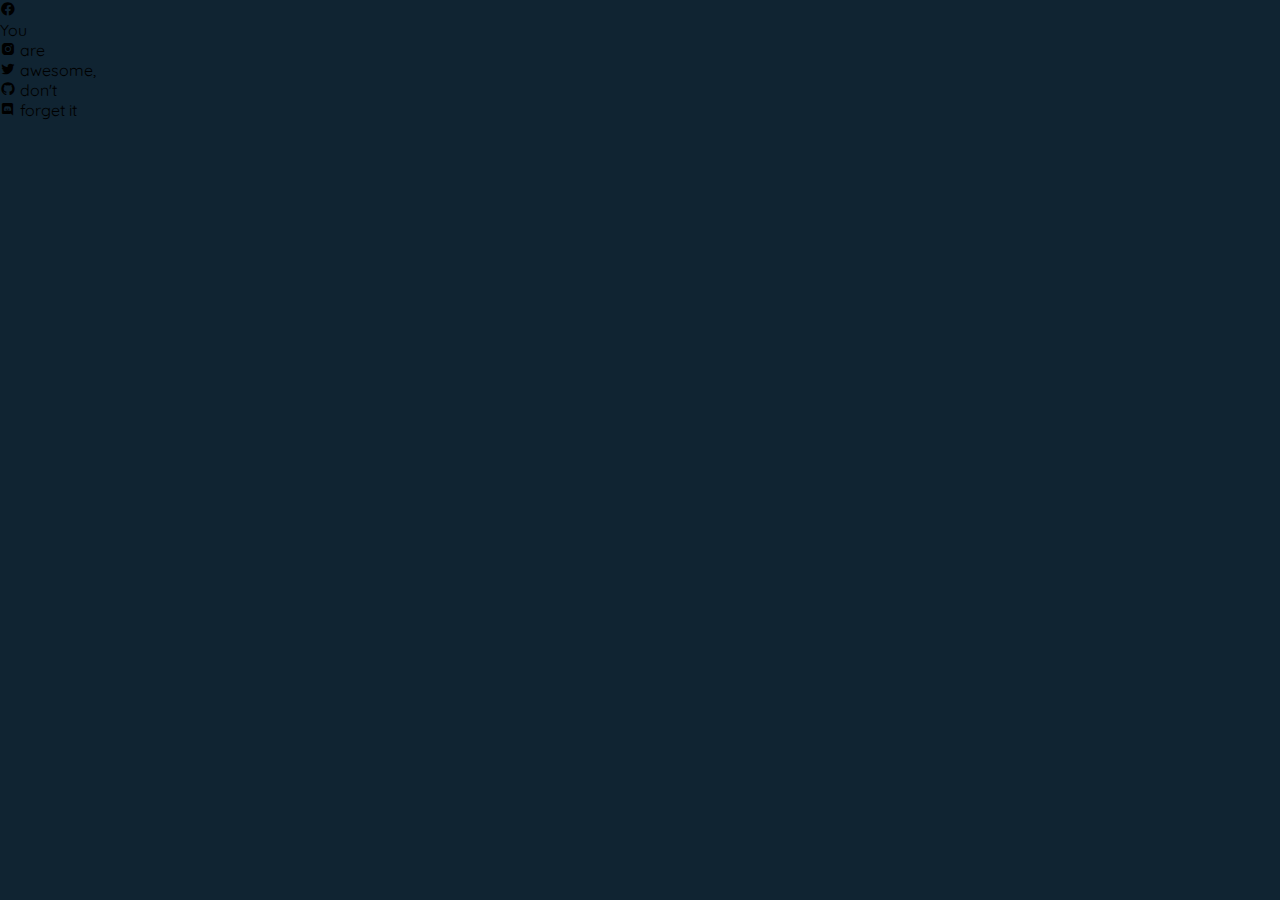
<file: assets/test.html>
<!DOCTYPE html>
<html lang="en">
  <head>
    <meta charset="UTF-8" />
    <meta name="viewport" content="width=device-width, initial-scale=1.0" />

    <!--========== BOX ICONS ==========-->
    <link
      href="https://cdn.jsdelivr.net/npm/boxicons@2.0.5/css/boxicons.min.css"
      rel="stylesheet"
    />

    <!--========== CSS ==========-->
    <link rel="stylesheet" href="test.css" />

    <title>Social icons tooltip</title>
  </head>
  <body>
    <div class="social">
      <div class="social__container">
        <div class="social__content">
          <i class="bx bxl-facebook-circle social__icon"></i>
          <div class="social__tooltip social__tooltip-left">You</div>
        </div>

        <div class="social__content">
          <i class="bx bxl-instagram-alt social__icon"></i>
          <span class="social__tooltip social__tooltip-top">are</span>
        </div>

        <div class="social__content">
          <i class="bx bxl-twitter social__icon"></i>
          <span class="social__tooltip social__tooltip-bottom">awesome,</span>
        </div>

        <div class="social__content">
          <i class="bx bxl-github social__icon"></i>
          <span class="social__tooltip social__tooltip-top">don't</span>
        </div>

        <div class="social__content">
          <i class="bx bxl-discord social__icon"></i>
          <span class="social__tooltip social__tooltip-right">forget it</span>
        </div>
      </div>
    </div>
  </body>
</html>
</file>
<file: assets/test.css>
/*===== GOOGLE FONTS =====*/
@import url("https://fonts.googleapis.com/css2?family=Quicksand:wght@500;700&display=swap");

/*===== VARIABLES CSS =====*/
:root {
  /*========== Colors ==========*/
  --first-color: #ffda17;
  --first-color-light: #152f40;
  --body-color: #102432;

  /*========== Font and typography ==========*/
  --body-font: "Quicksand", sans-serif;
  --normal-font-size: 1rem;
}

/*========== BASE ==========*/
*,
::before,
::after {
  box-sizing: border-box;
}

body {
  margin: 0;
  font-family: var(--body-font);
  background-color: var(--body-color);
}

/*========== ICONS TOOLTIP ==========*/
/* .social,
.social__container,
.social__content {
  display: flex;
}

.social {
  height: 100vh;
  justify-content: center;
  align-items: center;
}

.social__content {
  position: relative;
  padding: 0.5rem;
  margin: 0 1rem;
  background-color: var(--first-color-light);
  border-radius: 1rem;
  box-shadow: -2px -2px 8px #fafaff, 2px 2px 8px rgba(13, 12, 64, 0.2);
  cursor: pointer;
}

.social__icon {
  font-size: 2rem;
  color: var(--first-color);
}

.social__tooltip {
  opacity: 0;
  position: absolute;
  padding: 0.5rem 1rem;
  background-color: var(--first-color);
  color: var(--first-color-light);
  font-size: var(--normal-font-size);
  white-space: nowrap;
  font-weight: 700;
  border-radius: 0.5rem;
  pointer-events: none;
}

.social__tooltip::after {
  content: "";
  position: absolute;
  width: 12px;
  height: 12px;
  background-color: var(--first-color);
  border-radius: 3px;
}

.social__content,
.social__tooltip,
.social__icon {
  transition: 0.3s;
}

.social__content:hover {
  background-color: var(--first-color);
}

.social__content:hover .social__icon {
  color: var(--first-color-light);
} */

/*========== Tooltip left ==========*/
/* .social__tooltip-left {
  left: 0;
  transform: translateX(-100%);
}

.social__tooltip-left::after {
  top: 50%;
  transform: translate(50%, -50%) rotate(45deg);
  right: 1px;
}

.social__content:hover .social__tooltip-left {
  opacity: 1;
  left: -1rem;
} */

/*========== Tooltip top ==========*/
/* .social__tooltip-top {
  top: -2.25rem;
  left: 50%;
  transform: translateX(-50%);
}

.social__tooltip-top::after {
  left: 50%;
  transform: translate(-50%, 50%) rotate(45deg);
  bottom: 1px;
}

.social__content:hover .social__tooltip-top {
  opacity: 1;
  top: -3.25rem; */
/* } */

/*========== Tooltip bottom ==========*/
/* .social__tooltip-bottom {
  bottom: 0;
  left: 50%;
  transform: translate(-50%, 100%);
}

.social__tooltip-bottom::after {
  left: 50%;
  transform: translate(-50%, -50%) rotate(45deg);
  top: 1px;
}

.social__content:hover .social__tooltip-bottom {
  opacity: 1;
  bottom: -1rem;
} */

/*========== Tooltip right  ==========*/
/* .social__tooltip-right {
  right: 0;
  transform: translateX(100%);
}

.social__tooltip-right::after {
  top: 50%;
  transform: translate(-50%, -50%) rotate(45deg);
  left: 1px;
}

.social__content:hover .social__tooltip-right {
  opacity: 1;
  right: -1rem;
} */

section {
  position: relative;
  width: 100%;
  height: 100vh;
  display: flex;
  justify-content: center;
  flex-direction: column;
  align-items: center;
  background: #102432;
  animation: changeColor 5s linear infinite;
}

@keyframes changeColor {
  0% {
    filter: hue-rotate(0deg);
  }
  100% {
    filter: hue-rotate(360deg);
  }
}

/* section h2 {
  color: #ffda17;
  font-family: monospace;
  font-weight: 300;
  letter-spacing: 10px;
} */

.wrapper {
  display: inline-flex;
  font-family: monospace;
}
.wrapper .dynamic-txts {
  margin-left: 15px;
  height: 90px;
  line-height: 90px;
  overflow: hidden;
}
.dynamic-txts li {
  color: #ffda17;
  list-style: none;
  font-size: 60px;
  font-weight: 500;
  position: relative;
  top: 0;
  animation: slide 8s steps(5) infinite;
}
@keyframes slide {
  100% {
    top: -450px;
  }
}
.dynamic-txts li span {
  position: relative;
  margin: 5px 0;
  line-height: 90px;
}
.dynamic-txts li span::after {
  content: "";
  position: absolute;
  left: 0;
  height: 100%;
  width: 100%;
  background: #102432;
  border-left: 2px solid #ffda17;
  animation: typing 1.6s steps(10) infinite;
}
@keyframes typing {
  40%,
  60% {
    left: calc(100% + 30px);
  }
  100% {
    left: 0;
  }
}
section .loader {
  position: relative;
  display: flex;
}

section .loader .dot {
  position: relative;
  display: flex;
  justify-content: center;
  align-items: center;

  width: 20px;
  height: 20px;
  background: var(--first-color);
  box-shadow: 0 0 10px #ffda17;

  /* 0 0 10px #ffda17, 0 0 40px #ffda17,
    0 0 60px #ffda17, 0 0 80px #ffda17, 0 0 100px #ffda17; */
  margin: 20px 10px;
  transform: scale(0.1);
  border-radius: 50%;

  animation: animateDot 4s linear infinite;
  animation-delay: calc(0.7s * var(--i));
}

section .loader:last-child .dot {
  animation: animateDot 4s linear infinite;
  animation-delay: calc(-0.1s * var(--i));
}

@keyframes animateDot {
  0% {
    transform: scale(0.1);
  }
  10% {
    transform: scale(5);
  }
  50%,
  100% {
    transform: scale(0.1);
  }
}
</file>
